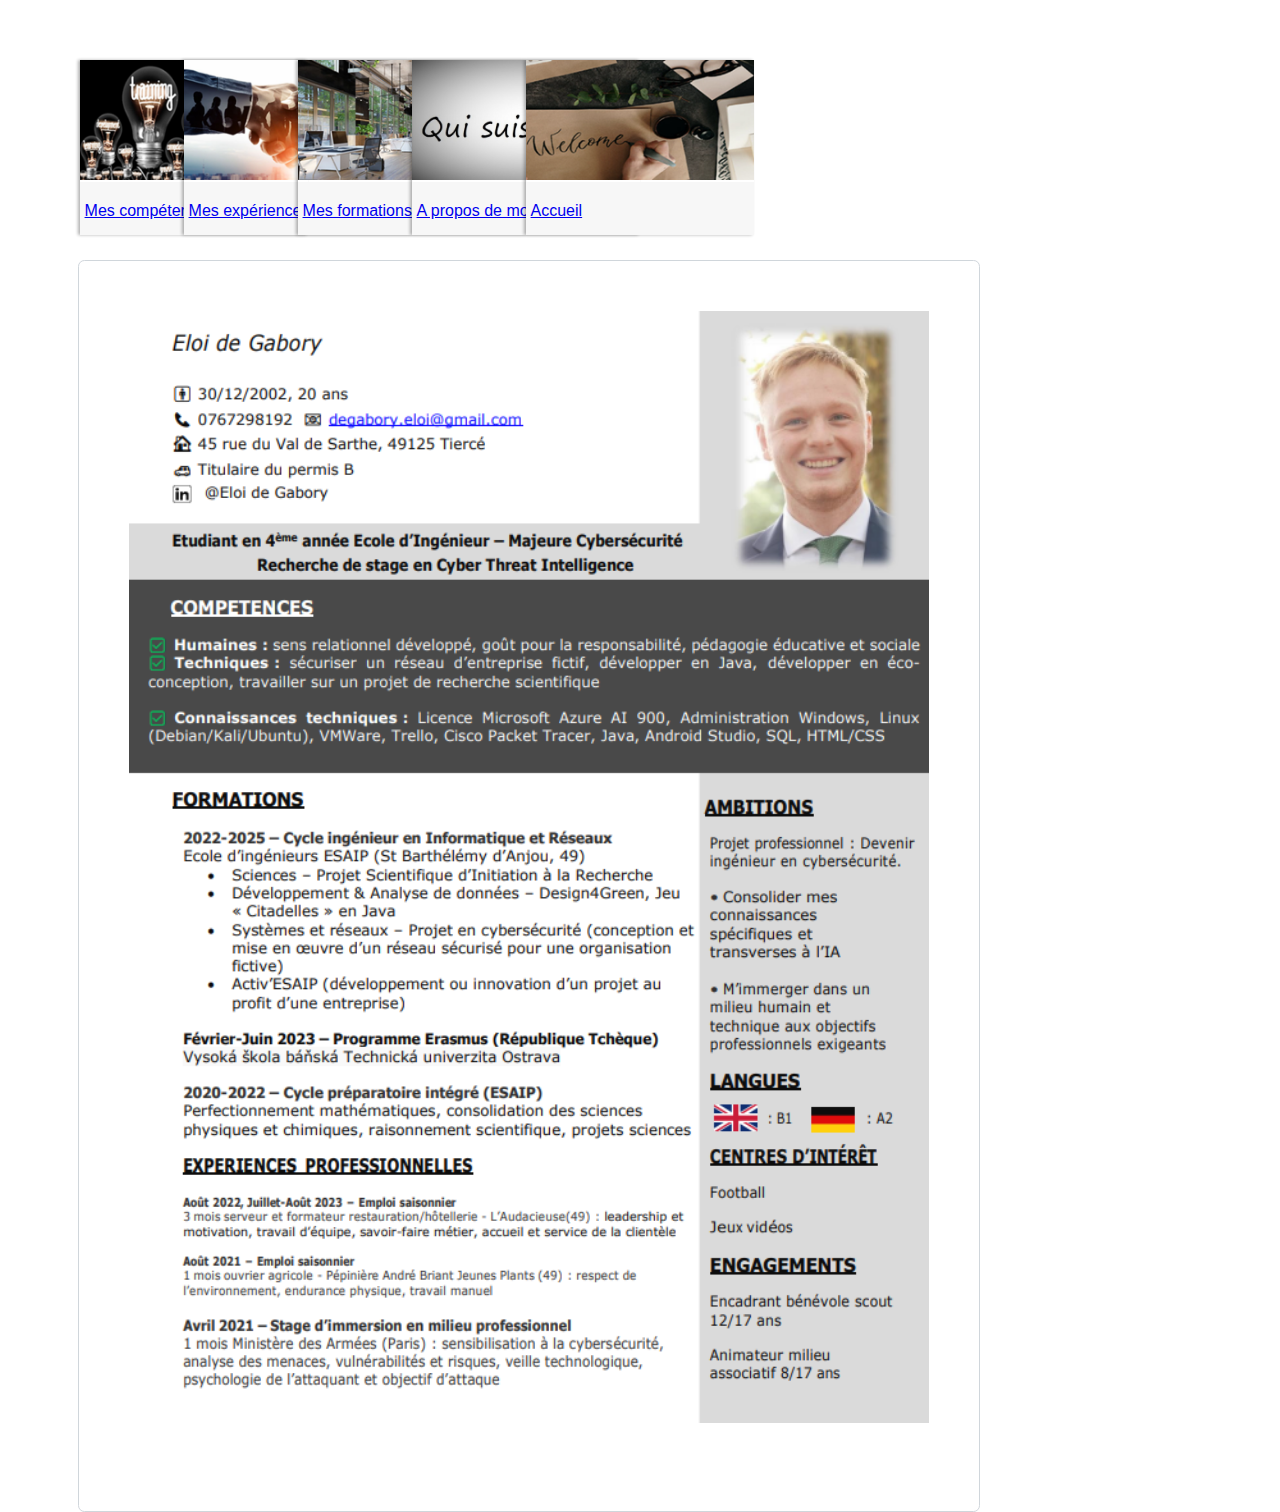
<file: cv.html>
<!DOCTYPE html>

<html>
    
    <head>
        <meta charset="utf-8">
        <title>Mon Curriculum Vitae</title>
        <link rel="stylesheet" href="other.css">
    </head>
    
    <!doctype html>

    <html>
    
      <head>
    
        <meta charset="UTF-8" />
        <meta name="viewport" content="width=device-width" />
        <title>Portfolio</title>
        <link rel="stylesheet" href="other.css">
    
      </head>
      
      <body>
        <div id="all">
            <div id="allcontent">
    
                    <div class="portfolio">
                        <a href="competences.html">
                            <img src="competenceother.png" alt="Portfolio img"><br>
                              <span class="txt">Mes compétences</span>
                        </a><div class="ombra"></div>
                    </div>
    
                    <div class="portfolio">
                        <a href="experiences.html">
                            <img src="experienceother.png" alt="Portfolio img"><br>
                              <span class="txt">Mes expériences</span>
                        </a><div class="ombra"></div>
                    </div>
    
                    <div class="portfolio">
                        <a href="formations.html">
                            <img src="formationother.png" alt="Portfolio img"><br>
                              <span class="txt">Mes formations</span>
                        </a>
                        <div class="ombra"></div>
                    </div>

                    <div class="portfolio">
                        <a href="presentation.html">
                            <img src="presentation.jpg" alt="Portfolio img"><br>
                              <span class="txt">A propos de moi</span>
                        </a><div class="ombra"></div>
                    </div>
    
                    <div class="portfolio">
                        <a href="index.html">
                            <img src="accueilother.png" alt="Portfolio img"><br>
                              <span class="txt">Accueil</span>
                        </a>
                        <div class="ombra"></div>
                    </div>	
    
            </div>
            
            <script src="accueil.js"></script>
            
            <div class="blanccv">

                <img src="moncv.png">
                
            </div>

    </body>

</html>
</file>
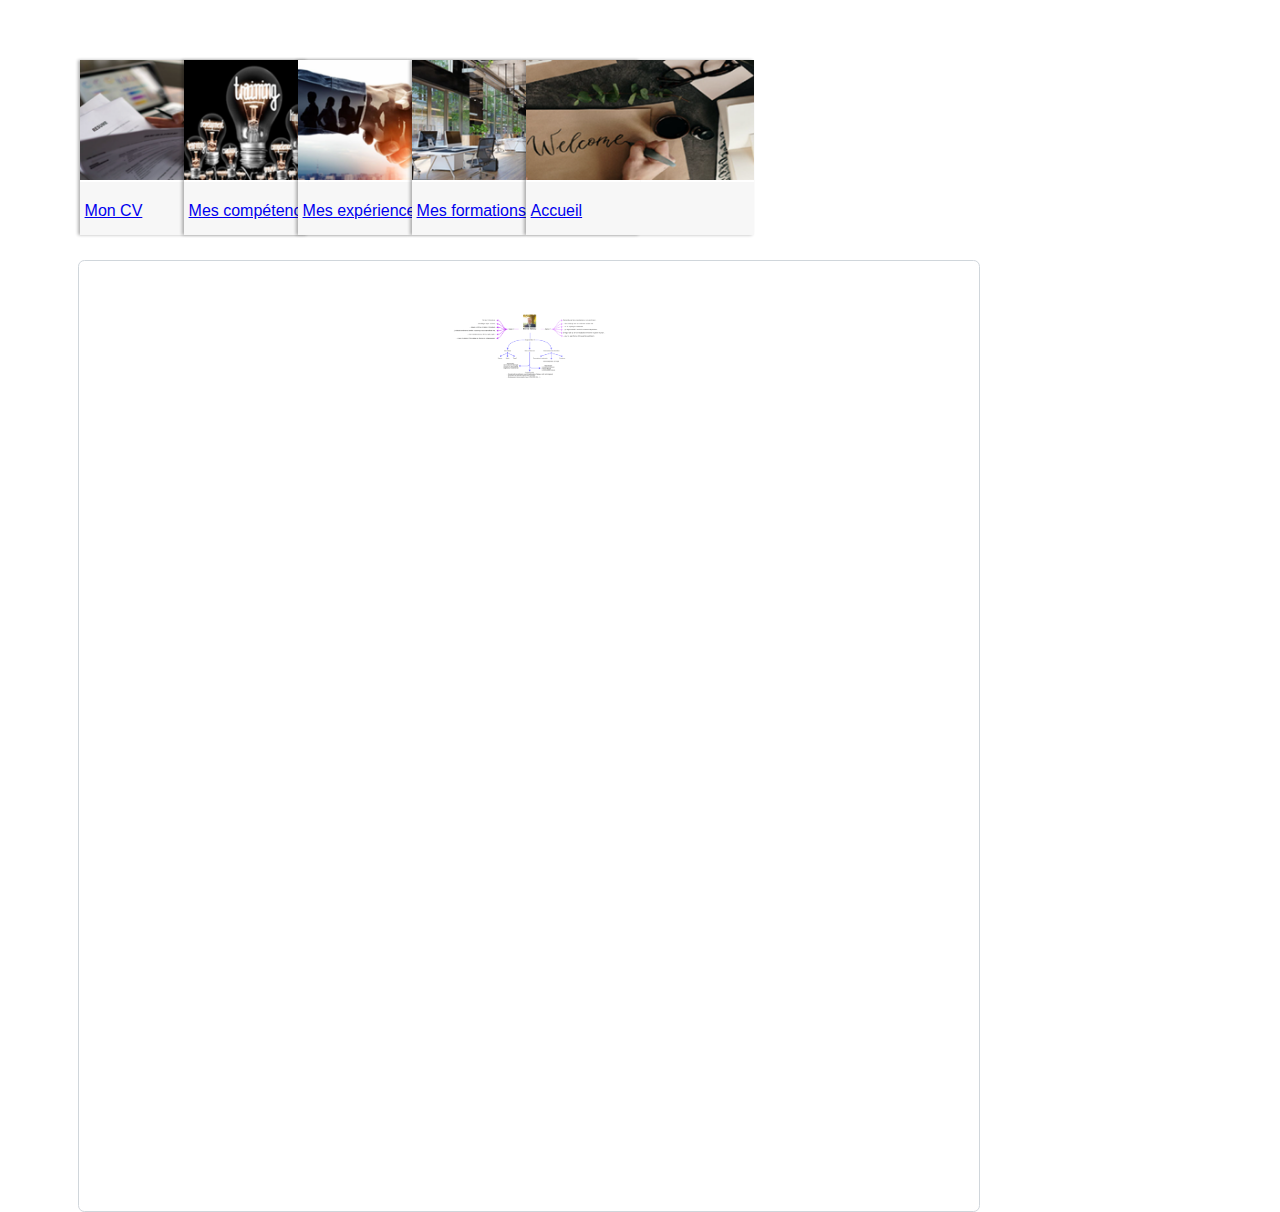
<file: presentation.html>
<!doctype html>

<html>

  <head>

    <meta charset="UTF-8" />
    <meta name="viewport" content="width=device-width" />
    <title>A propos de moi</title>
	<link rel="stylesheet" href="other.css">

  </head>
  
  <body>
	<div id="all">
		<div id="allcontent">

				<div class="portfolio">
					<a href="cv.html">
						<img src="cvother.png" alt="Portfolio img"><br>
				  		<span class="txt">Mon CV</span>
					</a><div class="ombra"></div>
				</div>

				<div class="portfolio">
					<a href="competences.html">
						<img src="competenceother.png" alt="Portfolio img"><br>
				  		<span class="txt">Mes compétences</span>
					</a><div class="ombra"></div>
	        	</div>

	        	<div class="portfolio">
					<a href="experiences.html">
						<img src="experienceother.png" alt="Portfolio img"><br>
				  		<span class="txt">Mes expériences</span>
					</a><div class="ombra"></div>
	        	</div>

	        	<div class="portfolio">
					<a href="formations.html">
						<img src="formationother.png" alt="Portfolio img"><br>
				  		<span class="txt">Mes formations</span>
					</a>
					<div class="ombra"></div>
	        	</div>

				<div class="portfolio">
					<a href="index.html">
						<img src="accueilother.png" alt="Portfolio img"><br>
				  		<span class="txt">Accueil</span>
					</a>
					<div class="ombra"></div>
				</div>	

		</div>
		
		<script src="accueil.js"></script>
		
		<div class="blanc">
			
			<img class="cartementale"src="cartementale.png" />
		</div>
	</body>

</html>
</file>
<file: other.css>
html,
body {
  height: 100%;
  margin: 0;
  padding: 0;
}

body {
  font-family: Helvetica, Arial, sans-serif;
  font-size: 12pt;
  color: #352e2a;
  background: url("http://www.claudiogomboli.com/lab/gallery/imgs/background.jpg");
  background-size: cover;
  background-position: center center;
}

#all {
  display: flex;
  flex-direction: column;
  justify-content: space-around;
  align-items: end;
  position: relative;
  width: 100%;
  overflow-x: hidden;
  overflow-y: visible;
}

.div.all.a:link,
a:visited {
  color: #333;
  border-bottom: 1px solid #333;
  transition: 0.3s;
  text-decoration: none;
}

#allcontent {
  display: flex;
  align-self: end;
  margin: 60px auto 0 auto;
  width: 100%;
  max-width: 1140px;
  position: relative;
  animation: comein 1.5s ease-in-out;
}

img {
  width: 100%;
}

.portfolio {
  position: absolute;
  transition: 0.2s;
  cursor: pointer;
  box-shadow: -2px 0 3px rgba(0, 0, 0, 0.3);
}

.portfolio:nth-child(1) {
  left: 10px;
  width: 20%;
}
.portfolio:nth-child(1):hover {
  -webkit-transform: rotate(-2deg);
  -moz-transform: rotate(-2deg);
  transform: rotate(-2deg);
  left: 0;
}

.portfolio:nth-child(2) {
  left: 10%;
  width: 20%;
}
.portfolio:nth-child(2):hover {
  -webkit-transform: rotate(-2deg);
  -moz-transform: rotate(-2deg);
  transform: rotate(-2deg);
  left: 5%;
}

.portfolio:nth-child(3) {
  left: 20%;
  width: 20%;
}
.portfolio:nth-child(3):hover {
  -webkit-transform: rotate(-2deg);
  -moz-transform: rotate(-2deg);
  transform: rotate(-2deg);
  left: 15%;
}

.portfolio:nth-child(4) {
  left: 30%;
  width: 20%;
}
.portfolio:nth-child(4):hover {
  -webkit-transform: rotate(-2deg);
  -moz-transform: rotate(-2deg);
  transform: rotate(-2deg);
  left: 25%;
}

.portfolio:nth-child(5) {
  left: 40%;
  width: 20%;
}
.portfolio:nth-child(5):hover {
  -webkit-transform: rotate(-2deg);
  -moz-transform: rotate(-2deg);
  transform: rotate(-2deg);
  left: 35%;
}

.ombra {
  position: absolute;
  bottom: 20px;
  left: 10px;
  width: 90%;
  height: 20px;
  box-shadow: 0 15px 10px rgba(0, 0, 0, 0.7);
  transform: rotate(-2deg);
  display: none;
  z-index: -1;
}

.txt {
  display: block;
  margin: -2px 0 0 0;
  padding-top: 20px;
  width: 98%;
  padding-left: 2%;
  height: 33px;
  background: #f7f7f7;
}

/*Presentation*/

.blanc {
  position: relative;
  margin: 200px 300px 0 auto;
  padding: 50px;
  color: #495057;
  height: 850px;
  width: 800px;
  background-color: #fff;
  opacity: 0.95;
  border: 1px solid #ced4da;
  border-radius: 0.4rem;
  text-align: center;
}

.blanc img {
  width: 20%;
  height: auto;
}

.avatar {
  border-color: white;
  border-width: 1px;
  border-radius: 50%;
  width: 100px;
}

h1 {
  font-size: 24px;
  font-weight: lighter;
}

p {
  font-size: 16px;
  font-weight: lighter;
}

ul {
  text-align: left;
  font-size: 16px;
}

@media (max-width: 880px) {
  body {
    width: auto;
  }
  .blanc {
    width: 50%;
    font-size: 75%;
  }
  h1 {
    text-align: center;
  }
  ul {
    display: flex;
    justify-content: space-between;
    text-align: center;
    line-height: 70px;
  }
}

/*Mes formations*/

.blancfor {
  position: relative;
  margin: 200px 300px 0 auto;
  padding: 50px;
  color: #495057;
  height: 1750px;
  width: 800px;
  background-color: #fff;
  opacity: 0.95;
  border: 1px solid #ced4da;
  border-radius: 0.4rem;
  text-align: center;
}

.blancfor img {
  width: 30%;
  height: auto;
  display: center;
}

/*Mes expériences*/

.blancexpprincipal {
  display: flex;
}

.blancexp {
  position: relative;
  margin: 250px 100px 0 auto;
  padding: 50px;
  color: #495057;
  height: 2050px;
  width: 500px;
  background-color: #fff;
  opacity: 0.95;
  border: 1px solid #ced4da;
  border-radius: 0.4rem;
  text-align: center;
}

.blancexp img {
  width: 30%;
  height: auto;
}

/*Mes compétences*/

.blanccompprincipal {
  display: flex;
}

.blanccomp {
  position: relative;
  margin: 250px 100px 0 auto;
  padding: 50px;
  color: #495057;
  height: 1500px;
  width: 500px;
  background-color: #fff;
  opacity: 0.95;
  border: 1px solid #ced4da;
  border-radius: 0.4rem;
  text-align: center;
}

.blanccomp img {
  width: 30%;
  height: auto;
}

/*Mon CV*/

.blanccv {
  position: relative;
  margin: 200px 300px 0 auto;
  padding: 50px;
  color: #495057;
  height: 1150px;
  width: 800px;
  background-color: #fff;
  opacity: 0.95;
  border: 1px solid #ced4da;
  border-radius: 0.4rem;
  text-align: center;
}

.blanccv img {
  width: 100%;
  height: auto;
}
</file>
